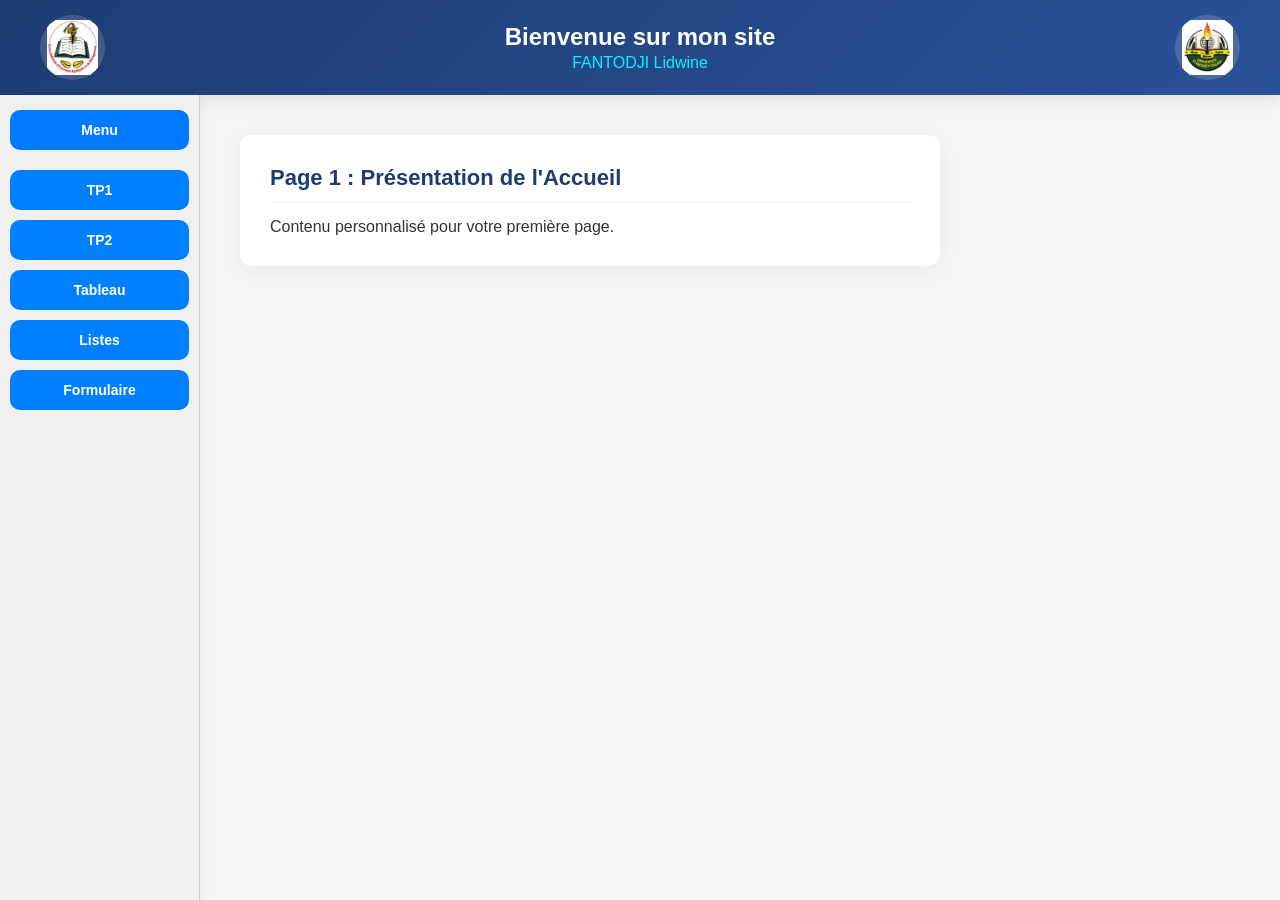
<file: index.html>
<!DOCTYPE html>
<html lang="fr">
<head>
    <meta charset="UTF-8">
    <title>Page 1 - Accueil</title>
    <link rel="stylesheet" href="styles.css">
</head>
<body>
    <header class="banniere">
        <div class="logo-conteneur"><img src="image.jpg" alt="ENEA.png" class="logo-img"></div>
        <div class="titre-centre"><h1>Bienvenue sur mon site</h1><h2>FANTODJI Lidwine</h2></div>
        <div class="logo-conteneur"><img src="image~2.jpg" alt="Logo-UAC.png" class="logo-img"></div>
    </header>
    <div class="conteneur-principal">
        <nav class="menu-lateral">
            <a href="#" class="btn-menu-principal">Menu</a>
            <a href="TP1.html" class="btn-item">TP1</a>
            <a href="TP2.html" class="btn-item">TP2</a>
            <a href="tableau.html" class="btn-item">Tableau</a>
            <a href="liste.html" class="btn-item">Listes</a>
            <a href="formulaire.html" class="btn-item">Formulaire</a>
        </nav>
        <main class="contenu-page">
            <div class="carte-contenu">
                <h3>Page 1 : Présentation de l'Accueil</h3>
                <p>Contenu personnalisé pour votre première page.</p>
            </div>
        </main>
    </div>
</body>
</html>
</file>
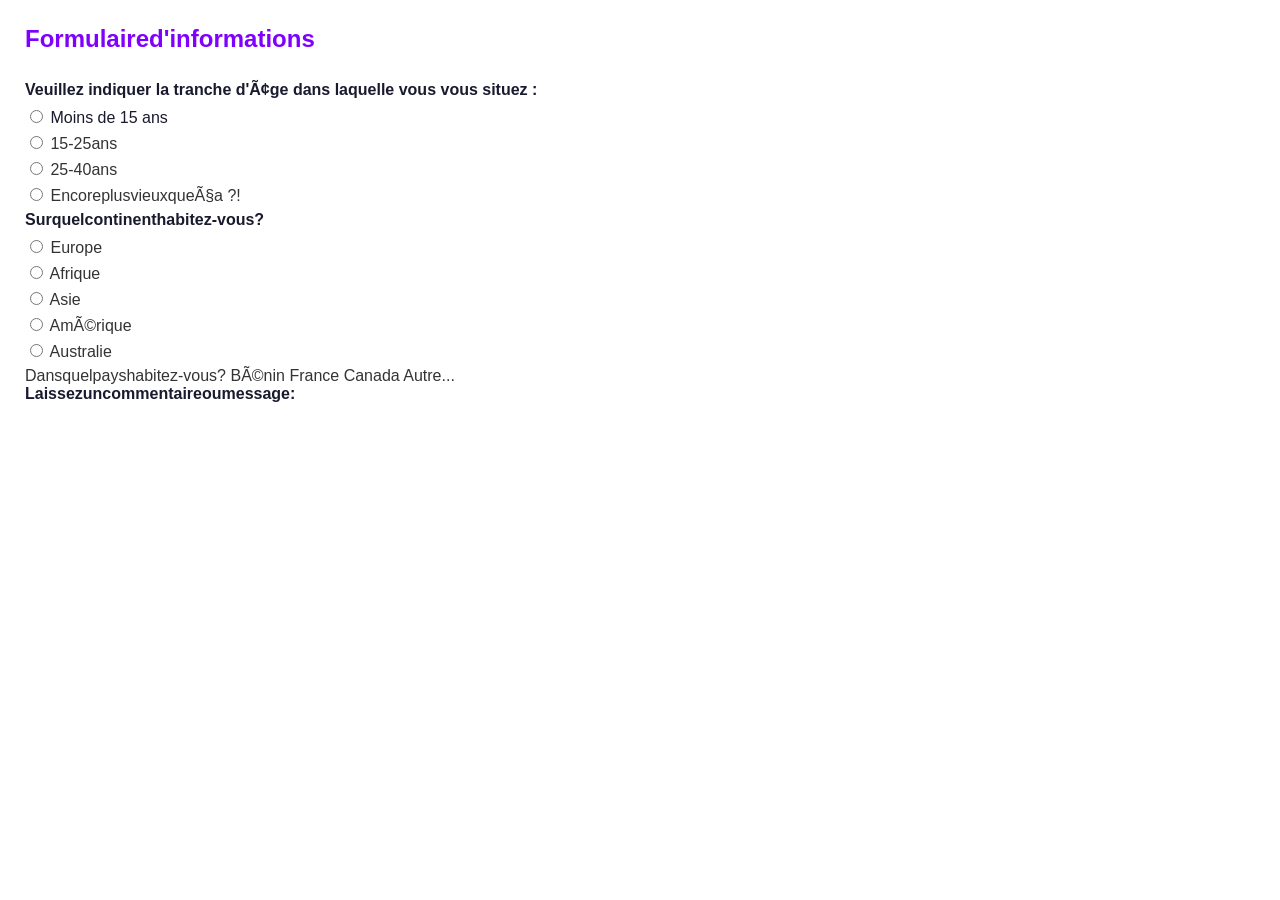
<file: formulaire.html>
<htmllang="fr">
     <head> 
        <metacharset="UTF-8"> 
        <style> body{ font-family:'SegoeUI',Arial,sans-serif; padding:25px; background-color:#ffffff; color:#333333; margin:0; } h2{ color:#7f00ff; border-bottom:3pxsolid#ff007f; padding-bottom:8px; margin-top:0; } .form-group{ margin-bottom:20px; } label{ font-weight:bold; display:block; margin-bottom:8px; color:#1a1a2e;

} .radio-group{ margin-bottom:6px; } select{ padding:8px; border-radius:6px; border:2pxsolid#0084ff; width:250px; font-size:14px; } textarea{ width:100%; max-width:500px; height:100px; border:2pxsolid#0084ff; border-radius:8px; padding:10px; box-sizing:border-box; } </style> </head> <body>
<h2>Formulaired'informations</h2>
<form> <divclass="form-group"> <label>Veuillez indiquer la tranche d'âge dans laquelle vous vous situez :</label> <div class="radio-group"><input type="radio" name="age" id="age1"> <label style="display:inline; font-weight:normal;" for="age1">Moins de 15 ans</label></div> <div class="radio-group"><input type="radio" name="age" id="age2"> <labelstyle="display:inline;font-weight:normal;"for="age2">15-25ans</label></div>

<div class="radio-group"><input type="radio" name="age" id="age3"> <labelstyle="display:inline;font-weight:normal;"for="age3">25-40ans</label></div> <div class="radio-group"><input type="radio" name="age" id="age4"> <labelstyle="display:inline;font-weight:normal;"for="age4">Encoreplusvieuxqueça ?!</label></div> </div>
<divclass="form-group"> <label>Surquelcontinenthabitez-vous?</label> <div class="radio-group"><input type="radio" name="continent" id="c1"> <labelstyle="display:inline;font-weight:normal;"for="c1">Europe</label></div> <div class="radio-group"><input type="radio" name="continent" id="c2"> <labelstyle="display:inline;font-weight:normal;"for="c2">Afrique</label></div> <div class="radio-group"><input type="radio" name="continent" id="c3"> <labelstyle="display:inline;font-weight:normal;"for="c3">Asie</label></div> <div class="radio-group"><input type="radio" name="continent" id="c4"> <labelstyle="display:inline;font-weight:normal;"for="c4">Amérique</label></div> <div class="radio-group"><input type="radio" name="continent" id="c5"> <labelstyle="display:inline;font-weight:normal;"for="c5">Australie</label></div> </div>
<divclass="form-group"> <labelfor="pays">Dansquelpayshabitez-vous?</label> <selectid="pays"> <optionvalue="benin">Bénin</option> <optionvalue="france">France</option> <optionvalue="canada">Canada</option> <optionvalue="autre">Autre...</option> </select> </div>
<divclass="form-group"> <label>Laissezuncommentaireoumessage:</label> <textareaplaceholder="Écrivezvotretexteici..."></textarea> </div>

</form>
</body> </html>
</file>
<file: styles.css>
* {
    box-sizing: border-box;
    margin: 0;
    padding: 0;
    font-family: 'Segoe UI', Tahoma, Geneva, Verdana, sans-serif;
}

body {
    background-color: #f4f7f6;
    color: #333;
    height: 100vh;
    display: flex;
    flex-direction: column;
}


.banniere {
    background: linear-gradient(135deg, #1e3c72, #2a5298);
    color: white;
    display: flex;
    justify-content: space-between;
    align-items: center;
    padding: 15px 40px;
    box-shadow: 0 4px 15px rgba(0, 0, 0, 0.1);
    height: 95px;
}

.titre-centre {
    text-align: center;
}

.titre-centre h1 {
    font-size: 24px;
    font-weight: 700;
    margin-bottom: 3px;
}

.titre-centre h2 {
    font-size: 16px;
    color: #00f2fe;
    font-weight: 400;
}


.logo-conteneur {
    display: flex;
    align-items: center;
    justify-content: center;
    width: 65px;
    height: 65px;
    background: rgba(255, 255, 255, 0.15);
    padding: 5px;
    border-radius: 50%;
    overflow: hidden;
}

.logo-img {
    width: 100%;
    height: 100%;
    object-fit: contain;
}


.conteneur-principal {
    display: flex;
    flex: 1;
    overflow: hidden;
}


.menu-lateral {
    width: 240px;
    background-color: #ffffff;
    padding: 25px 15px;
    display: flex;
    flex-direction: column;
    gap: 10px;
    box-shadow: 2px 0 10px rgba(0, 0, 0, 0.05);
    z-index: 10;
}

.btn-menu-principal {
    display: block;
    text-align: center;
    padding: 12px;
    background-color: #00f2fe;
    color: #1e3c72;
    text-decoration: none;
    font-weight: bold;
    border-radius: 8px;
    margin-bottom: 10px;
    pointer-events: none; 
}

.btn-item {
    display: block;
    padding: 12px 18px;
    text-decoration: none;
    color: #555;
    font-weight: 600;
    border-radius: 8px;
    transition: all 0.3s ease;
}

.btn-item:hover {
    background-color: #f0f4f8;
    color: #1e3c72;
    padding-left: 22px;
}


.btn-item.active {
    background-color: #1e3c72;
    color: white;
}


.contenu-page {
    flex: 1;
    padding: 40px;
    overflow-y: auto;
}

.carte-contenu {
    background-color: white;
    padding: 30px;
    border-radius: 12px;
    box-shadow: 0 4px 20px rgba(0, 0, 0, 0.05);
    max-width: 700px;
}

.carte-contenu h3 {
    font-size: 22px;
    color: #1e3c72;
    margin-bottom: 15px;
    border-bottom: 2px solid #f4f7f6;
    padding-bottom: 10px;
}


.groupe-form { margin-bottom: 20px; }
.groupe-form label { display: block; font-weight: 600; margin-bottom: 8px; }
.options-radio label { display: block; margin-bottom: 8px; cursor: pointer; }
select, input[type="text"] { width: 100%; padding: 10px; border: 1px solid #ccc; border-radius: 6px; }
.btn-validation { background: linear-gradient(135deg, #00f2fe, #4facfe); color: white; border: none; padding: 12px 20px; font-weight: bold; border-radius: 6px; cursor: pointer; }
 
table { border-collapse: collapse;  } td { border: 1px solid black; } 

.menu-lateral {
    width: 200px;                 
    background-color: #f0f0f0;    
    padding: 15px 10px;           
    display: flex;
    flex-direction: column;      
    border-right: 1px solid #ccc; 
}


.btn-menu-principal, .btn-item {
    display: block;
    width: 100%;                  
    padding: 12px 5px;           
    text-align: center;           
    text-decoration: none;       
    color: white;               
    font-size: 14px;
    font-weight: bold;
    border-radius: 10px;          
    box-sizing: border-box;
}


.btn-menu-principal {
    background-color: #007bff;    
}

.btn-item {
    background-color: #0080ff;   
    transition: opacity 0.2s;     
}


.btn-item:hover {
    opacity: 0.85;               
}
/* --- STYLE DU TABLEAU MODERNE --- */

/* Permet au tableau de ne pas déformer la page si l'écran est petit */
.table-responsive {
    width: 100%;
    overflow-x: auto;
    margin-top: 20px;
}

.tableau-moderne {
    width: 100%;
    border-collapse: collapse; /* Supprime les doubles bordures */
    font-size: 15px;
    text-align: left;
    background-color: white;
}

/* Style de la ligne d'en-tête (Haut du tableau) */
.tableau-moderne th {
    background-color: #1e3c72; /* Bleu nuit assorti à votre bannière */
    color: white;
    padding: 14px 18px;
    font-weight: 600;
    text-transform: uppercase;
    font-size: 13px;
    letter-spacing: 0.5px;
}

/* Style des cellules classiques */
.tableau-moderne td {
    padding: 12px 18px;
    border-bottom: 1px solid #eef2f5;
    color: #444;
}

/* Alternance de couleur pour une lecture plus facile (lignes paires) */
.tableau-moderne tbody tr:nth-of-type(even) {
    background-color: #f8fafc;
}

/* Effet visuel quand la souris passe sur une ligne */
.tableau-moderne tbody tr:hover {
    background-color: #f1f5f9;
}

/* --- PETITS BADGES DE STATUT DANS LE TABLEAU --- */
.badge {
    display: inline-block;
    padding: 4px 10px;
    border-radius: 20px;
    font-size: 12px;
    font-weight: bold;
    text-align: center;
}

.badge.valide {
    background-color: #ebf9f1;
    color: #2ecc71; /* Vert */
}

.badge.rattrapage {
    background-color: #fdf2e9;
    color: #e67e22; /* Orange */
}

/* Ajustement de la largeur maximale pour les tableaux */
.carte-contenu-large {
    background-color: rgb(190, 35, 35);
    padding: 30px;
    border-radius: 12px;
    box-shadow: 0 4px 20px rgba(0, 0, 0, 0.05);
    max-width: 900px; /* Plus large pour accueillir le tableau à l'aise */
}
/* --- TABLEAU ENCADRÉ --- */
.tableau-moderne {
    width: 100%;
    border-collapse: collapse; /* Fusionne les bordures pour éviter les doubles traits */
    font-size: 15px;
    text-align: left;
    background-color: rgb(172, 24, 24);
    
    /* Encadrement extérieur du tableau */
    border: 2px solid #1e3c72; /* Ligne épaisse bleu nuit tout autour */
    border-radius: 8px;        /* Arrondit légèrement les angles extérieurs */
    overflow: hidden;          /* Force les angles à rester arrondis */
}

/* Encadrement des cellules de l'en-tête */
.tableau-moderne th {
    background-color: #1e3c72;
    color: rgb(216, 19, 19);
    padding: 14px 18px;
    font-weight: 600;
    text-transform: uppercase;
    font-size: 13px;
    letter-spacing: 0.5px;
    
    /* Bordures intérieures de l'en-tête */
    border: 1px solid #142c54; 
}

/* Encadrement des cellules du contenu */
.tableau-moderne td {
    padding: 12px 18px;
    color: #444;
    
    /* Bordures intérieures fines entre chaque case */
    border: 1px solid #0e5dbe; /* Ligne grise nette pour séparer les cases */
}

/* Conservé : Alternance de couleur pour la lecture */
.tableau-moderne tbody tr:nth-of-type(even) {
    background-color: #1266b9;
}

/* Conservé : Effet au survol */
.tableau-moderne tbody tr:hover {
    background-color: #1a6ec2;
}
</file>
